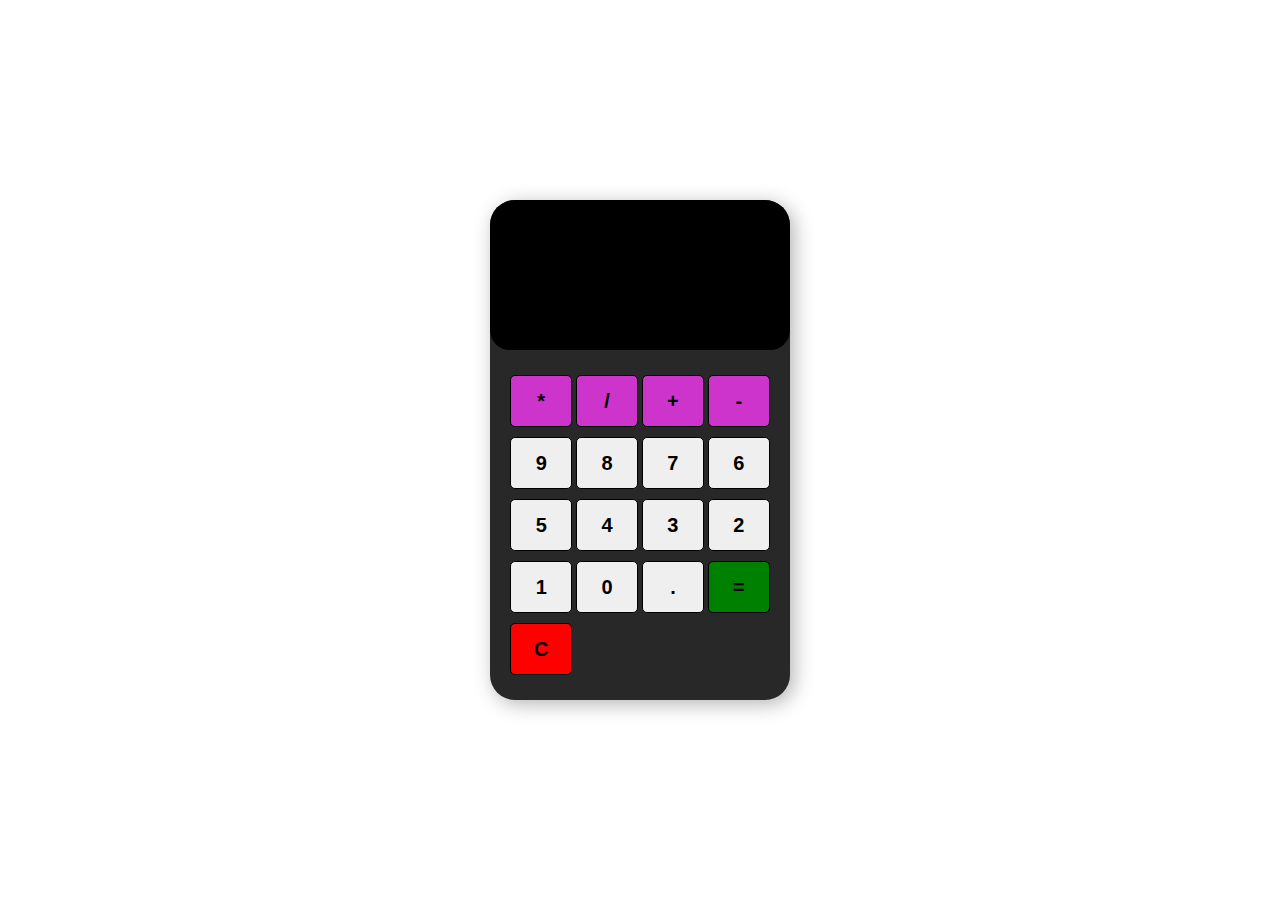
<file: Calculator/calculator.html>
<!DOCTYPE html>
<html>
    <head>
        <title>
            My Calculator
        </title>
        <link rel="stylesheet" href="calculator.css">
    </head>
    <body>
        <div class="container">
            <form>
                <input type="text" class="display">
            </form>
            <div class="buttons">
                <button class="btn n" data-num="*">*</button>
                <button class="btn n" data-num="/">/</button>
                <button class="btn n" data-num="+">+</button>
                <button class="btn n" data-num="-">-</button>

                <button class="btn n1" data-num="9">9</button>
                <button class="btn n1" data-num="8">8</button>
                <button class="btn n1" data-num="7">7</button>
                <button class="btn n1" data-num="6">6</button>
                <button class="btn n1" data-num="5">5</button>
                <button class="btn n1" data-num="4">4</button>
                <button class="btn n1" data-num="3">3</button>
                <button class="btn n1" data-num="2">2</button>
                <button class="btn n1" data-num="1">1</button>
                <button class="btn n1" data-num="0">0</button>
                <button class="btn n1" data-num=".">.</button>

                <button class="equal">=</button>
                <button class="clear">C</button>
            </div>
        </div>
    </body>
    <script src="calculator.js"></script>
</html>
</file>
<file: Calculator/calculator.css>
*{
    margin: 0;
    padding: 0;
    box-sizing: border-box;
}
body{
    display: flex;
    justify-content: center;
    align-items: center;
    min-height: 100vh;
    background: white;
}
.container{
    width: 300px;
    height: 500px;
    box-shadow: 4px 4px 20px rgba(0,0,0,0.3);
    background: rgb(41, 40, 40);
    border-radius: 25px;
    overflow: hidden;
}
form input{
    height: 150px;
    width: 100%;
    background: black;
    border-radius: 20px;
    border: none;
    color: white;
    font-size: 40px;
    text-align: right;
    padding: 3px;
    pointer-events: none;

}
.buttons{
    display: flex;
    justify-content: space-between;
    flex-wrap: wrap;
    padding: 20px;    
}
button{
    flex: 0 0 24%;
    margin: 5px 0px;
    width: 60px;
    height: 52px;
    font-size: 20px;
    font-weight: 600;
    border-radius: 5px;
    border: 1px solid black;
    cursor: pointer;
    transition: 0.5s ease;
}
button:hover{
    transform: scale(1.20);
}
button:active{
    opacity: 0.3;
}
.n{
    background-color: rgb(204, 52, 204);
}
.equal{
    background-color: green;
}
.clear{
    background-color: red;
}
</file>
